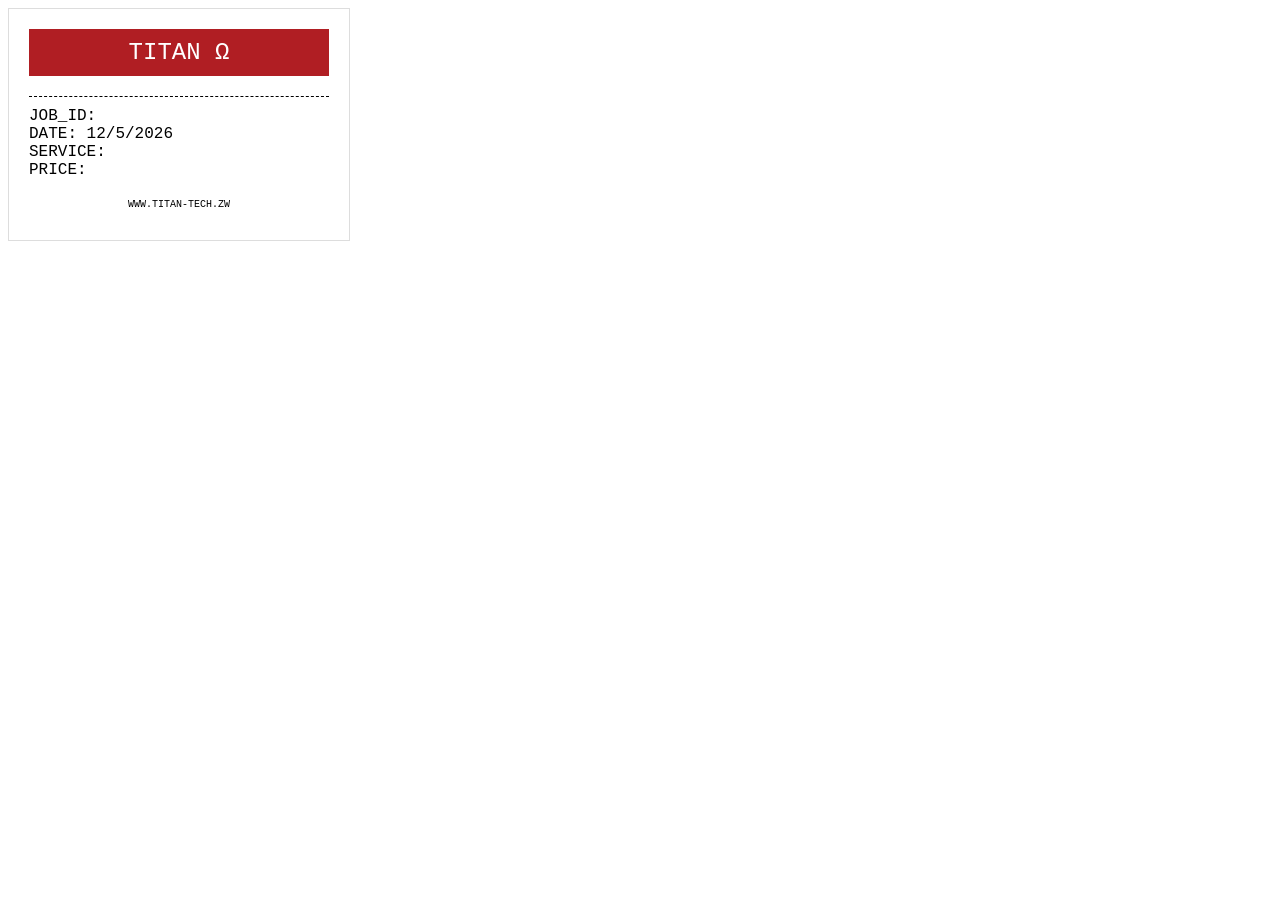
<file: receipt.html>
<!DOCTYPE html>
<html>
<head>
    <style>
        body { font-family: 'Courier New', monospace; width: 300px; padding: 20px; border: 1px solid #ddd; }
        .logo { background: #B01E23; color: white; padding: 10px; text-align: center; font-size: 24px; }
        .details { margin: 20px 0; border-top: 1px dashed #000; padding-top: 10px; }
    </style>
</head>
<body>
    <div class="logo">TITAN Ω</div>
    <div class="details">
        JOB_ID: <span id="rid"></span><br>
        DATE: <span id="date"></span><br>
        SERVICE: <span id="svc"></span><br>
        PRICE: <span id="prc"></span>
    </div>
    <p style="font-size: 10px; text-align: center;">WWW.TITAN-TECH.ZW</p>
    <script>
        const params = new URLSearchParams(window.location.search);
        document.getElementById('rid').innerText = params.get('id');
        document.getElementById('date').innerText = new Date().toLocaleDateString();
        document.getElementById('svc').innerText = params.get('svc');
        document.getElementById('prc').innerText = params.get('prc');
    </script>
</body>
</html>
</file>
